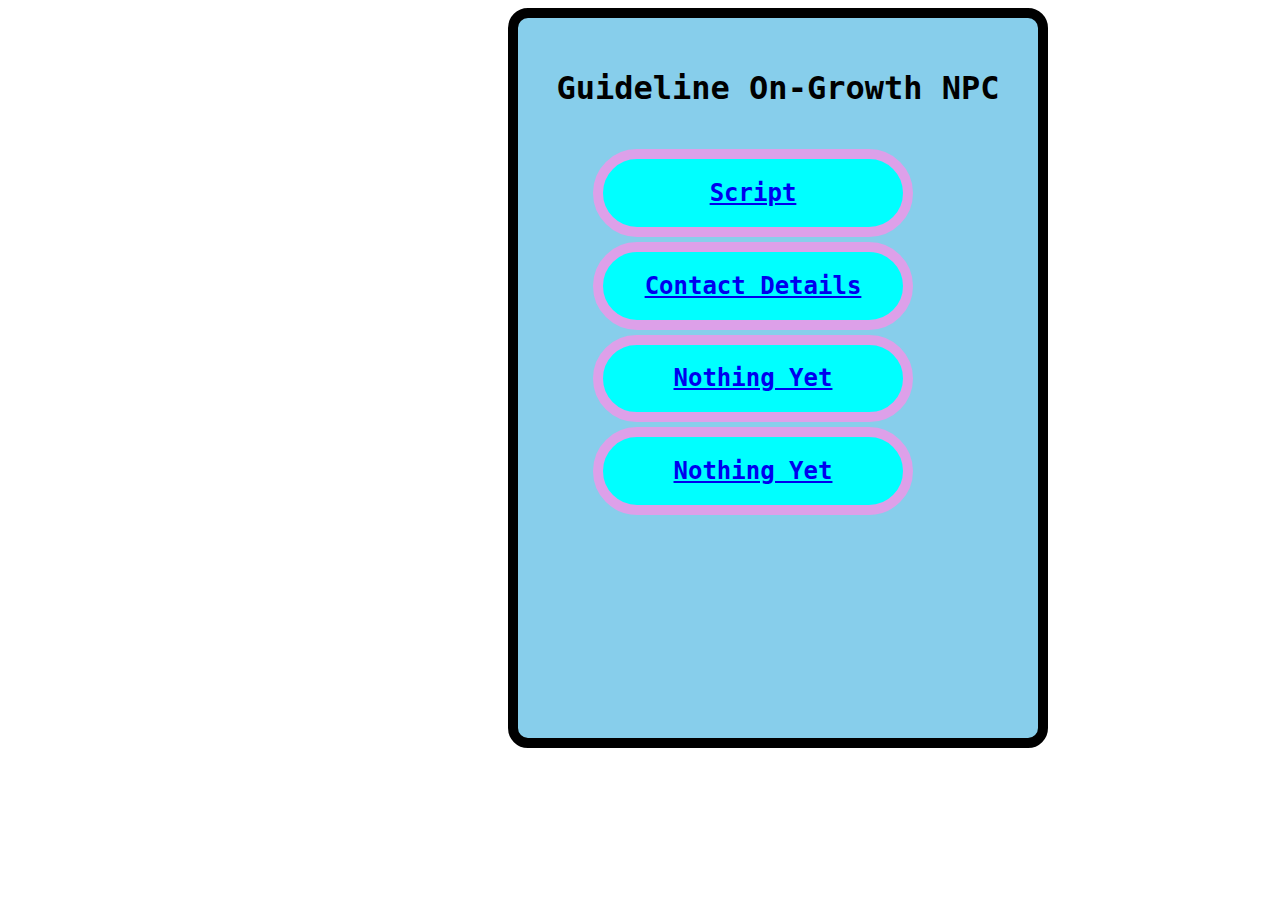
<file: index.html>
<!DOCTYPE html>
<html lang="en">

<head>
  <meta charset="UTF-8">
  <title>Heronsgate Dental & Facial</title>
  <link rel="stylesheet"
  href="Styles.css">

</head>
  <body>
    <div id="head"> 
        <h1>Guideline On-Growth NPC
        </h1>
        <div class="click" id="price">
        <h2><a href="./script.html" >Script</a></h2>
        </div>
        <div class="click" id="contact">
        <h2><a href="./contact.html">Contact Details</a></h2>
        </div>
         <div class="click">
        <h2><a href="./contact.html">Nothing Yet</a></h2>
        </div>
        <div class="click">
          <h2><a href="./contact.html">Nothing Yet</a></h2>
          </div>
    </div>
  </body>
</file>
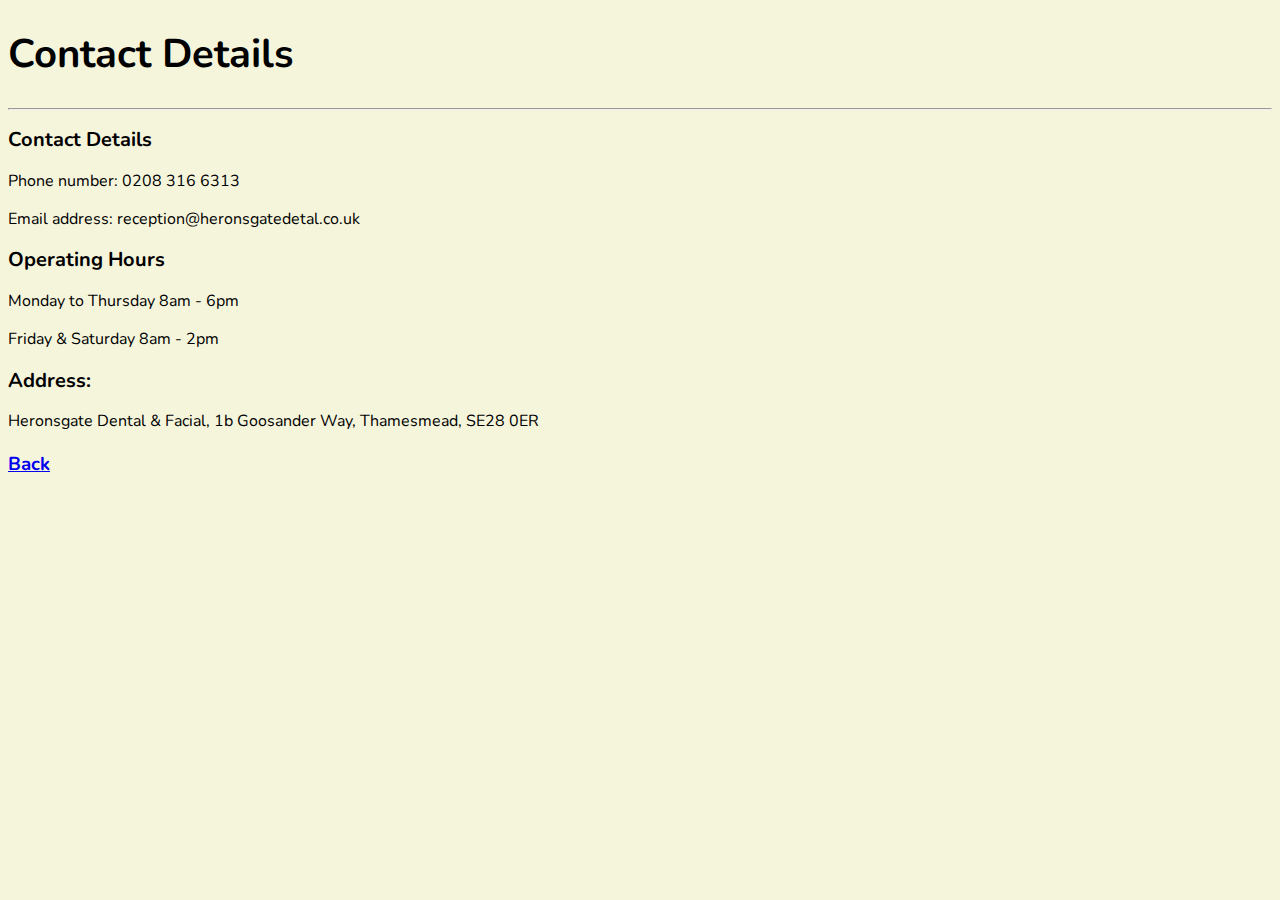
<file: contact.html>
<!DOCTYPE html>
<html lang="en">

<head>
  <meta charset="UTF-8">
  <title>Contact Details</title>
<h1>Contact Details</h1><hr>
  <style>
    * {
        background-color: beige;
    }
    h1 {
        font-size: 40px;
        font-family: 'Nunito', sans-serif;
    }
    h2 {
        font-size: 20px;
        font-family: 'Nunito', sans-serif;
    }
    p {
        font-family: 'Nunito', sans-serif;
    }
    h3 {
        font-family:'Nunito', sans-serif;
    }
  </style>
</head>
<link rel="preconnect" href="https://fonts.googleapis.com">
<link rel="preconnect" href="https://fonts.gstatic.com" crossorigin>
<link href="https://fonts.googleapis.com/css2?family=Nunito:ital,wght@1,200;1,400&display=swap" rel="stylesheet">
<body>
    <div id="head"></div>
    <div id="back"></div>
    <h2>Contact Details</h2>
        <p>Phone number: 0208 316 6313</p>
        <p>Email address: reception@heronsgatedetal.co.uk</p>
    
    <h2>Operating Hours</h2>
        <p>Monday to Thursday 8am - 6pm</p>
        <p>Friday & Saturday 8am - 2pm</p>
    
    <h2>Address:</h2>
        <p>Heronsgate Dental & Facial, 1b Goosander Way, Thamesmead, SE28 0ER</p>
    
</body>

<footer>
    <h3>
        <a href="./index.html">Back</a>
    </h3>

</footer>
</file>
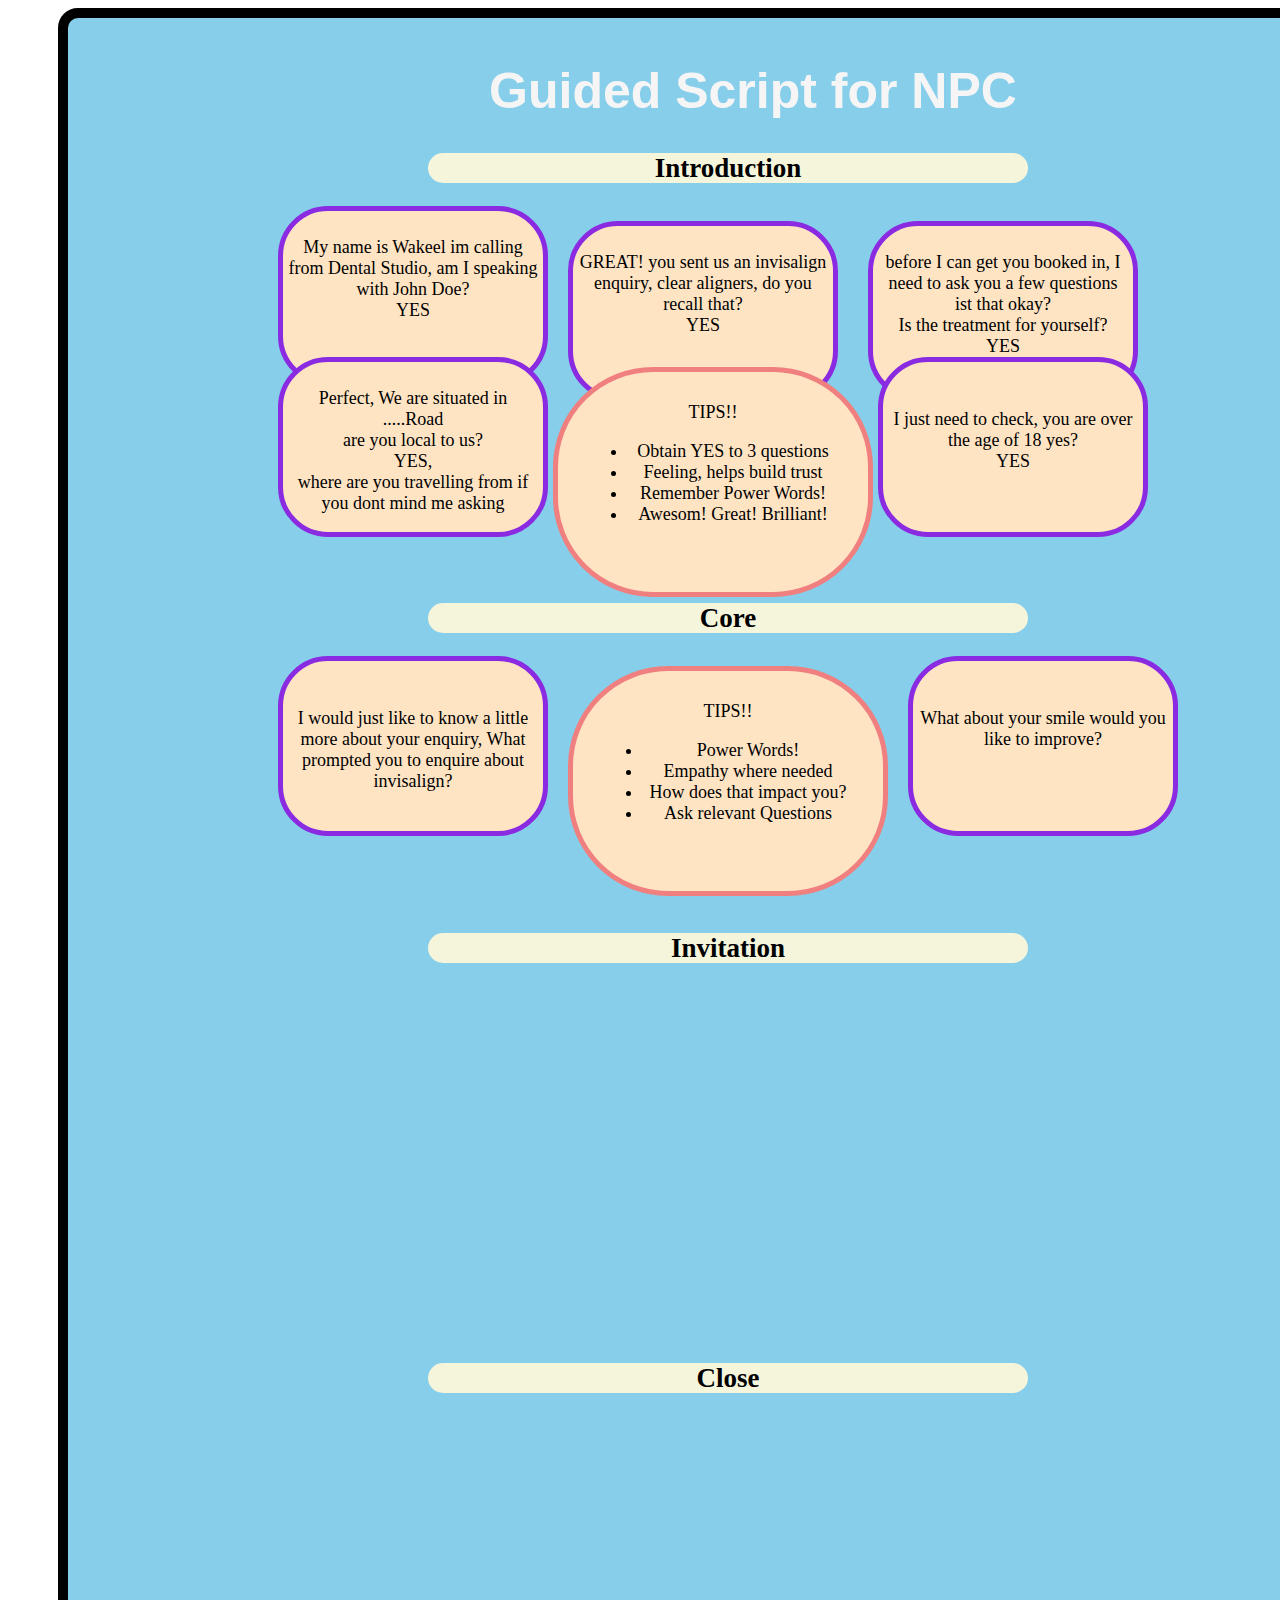
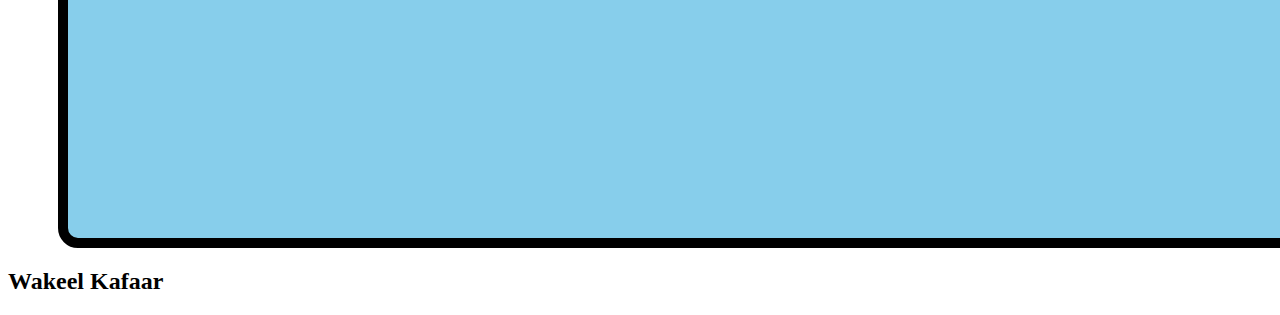
<file: script.html>
<!DOCTYPE html>
<html lang="en">

<head>
  <meta charset="UTF-8">
  <title>Script</title>
  <style>
    h1{
        text-align: center;
        font-size: 50px;
        font-family:Verdana, Geneva, Tahoma, sans-serif;
        color: whitesmoke;
    }
    div#head {
        background-color: skyblue;
        padding:10px;
        border: 10px solid;
        height: 1800px;
        width:1350px;
        border-radius: 20px;
        margin-left:50px;
    }
    .box {
        background-color: beige;
        border-radius: 50px;
        text-align: center;
        width:600px;
        height: 30px;
        margin-left:350px;
        font-size: large;
        Padding: 0px;
    }
    #core {
        margin-top:420px;
    }
    #invite {
        margin-top:300px;
    }
    #close {
        margin-top: 400px;
    }

    .circle {
        background-color: bisque;
        height:160px;
        width: 250px;
        border-radius: 50px;
        border: 5px solid blueviolet;
        padding: 5px;
    }
    #i1 {
        position: relative;
        right:150px;
    }
    #i2 {
        position:relative;
        bottom: 100px;
        left:280px
    }
    #i3 {
        position:relative;
        bottom: 280px;
        left: 580px
    }
    #i6 {
        position:relative;
        right:325px;
        bottom:350px;
        border: 5px solid lightcoral;
        padding: 30px;
        border-radius: 100px;
    }
    #i5 {
        position:relative;
        right:600px;
        bottom:180px
    }
    #c1 {
        position:relative;
        right:150px
    }
    #c2 {
        position:relative;
        bottom:180px;
        left:480px
    }
    #c3 {
        position:relative;
        left:140px;
        bottom:350px;
        border: 5px solid lightcoral;
        padding: 30px;
        border-radius: 100px;
    }

  </style>

</head>
  <body>
    <div id="head"> 
        <h1>Guided Script for NPC</h1>
        <div class="box" id="intro">
        <h2>Introduction</h2>
        <div class="circle" id="i1"><br />My name is Wakeel
            im calling from Dental Studio, am I speaking with
            John Doe? <br /> YES
            <div class="circle" id="i2"><br /> GREAT! you sent us an invisalign enquiry, clear aligners,
                do you recall that? <br>YES</div>

            <div class="circle" id="i3"><br> before I can get you booked in, 
                I need to ask you a few questions ist that okay?
                <br> Is the treatment for yourself? <br>
                YES
                <div class="circle" id="i4"><br><br>I just need to check, you are over the age of 18 yes?<br> YES</div>
                <div class="circle" id="i5"><br>Perfect, We are situated in .....Road<br>
                are you local to us? <br>YES,</br>where are you travelling from if you dont mind me asking</div>
                <div class="circle" id="i6">TIPS!! <br><ul>
                    <li>Obtain YES to 3 questions</li>
                    <li>Feeling, helps build trust</li>
                    <li>Remember Power Words!</li>
                    <li>Awesom! Great! Brilliant!</li>
                </ul>
                </div>
            </div>
        </div>
        </div>
        <div class="box" id="core">
        <h2>Core</h2>
        <div class="circle" id="c1"><br><br>
            I would just like to know a little more about
            your enquiry, What prompted you to enquire about invisalign?
        </div>
        <div class="circle" id="c2"><br><br>What about your smile would you like to improve?</div>
        <div class="circle" id="c3">TIPS!!<br>
            <ul>
                <li>Power Words!</li>
                <li>Empathy where needed</li>
                <li>How does that impact you?</li>
                <li>Ask relevant Questions</li>
            </ul>
        </div>
        </div>
         <div class="box" id="invite">
        <h2>Invitation</h2>
        </div>
        <div class="box" id="close">
          <h2>Close</h2>
          </div>

    </div>    

</body>

<footer>
      <h2>Wakeel Kafaar </h2>
</footer>
</file>
<file: Styles.css>
h1 {       
    text-align: center;
    padding:20px;
    font-family: monospace;
    font-size: 2rem;
}
div#head{
    background-color: skyblue;
    padding:10px;
    border: 10px solid;
    height:700px;
    width:500px;
    margin-left:500px;
    border-radius: 20px;
}
div head {
    text-align: center;
    margin: 5px
}
div.click  {
    border: 10px solid rgb(221, 160, 233);
    margin: 5px;
    text-align: center;
    font-family: monospace;
    font-size: large;
    background-color:aqua;
    border-radius: 50px;
    Width: 300px;
    position:relative;
    left:60px
}
</file>
